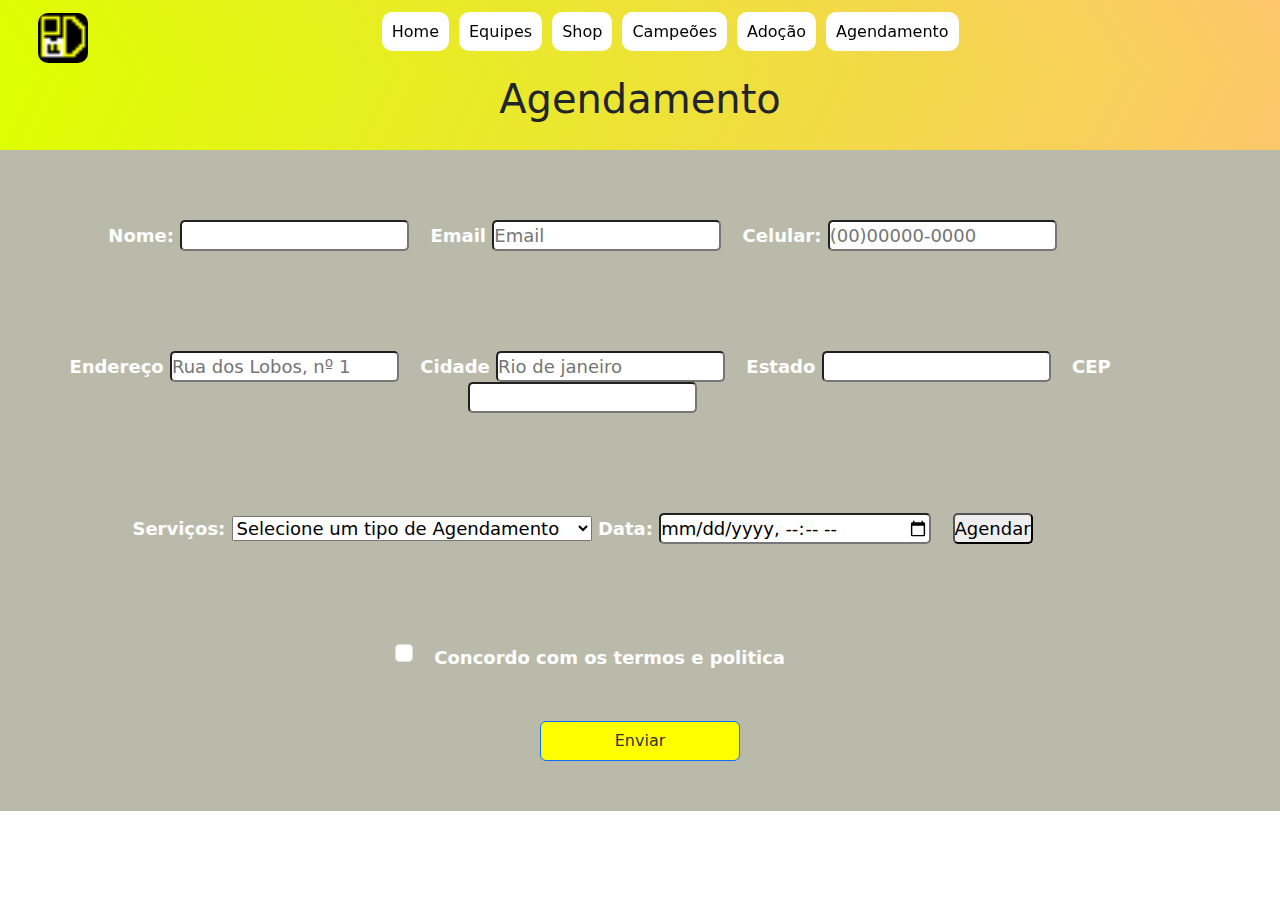
<file: Petshop/assets/Htmls/agendamento.html>
<!DOCTYPE html>
<html lang="en">

<head>
    <meta charset="UTF-8">
    <meta http-equiv="X-UA-Compatible" content="IE=edge">
    <meta name="viewport" content="width=device-width, initial-scale=1.0">
    <title>Agendamento</title>

    <link rel="stylesheet" href="https://cdn.jsdelivr.net/npm/bootstrap@5.3.0-alpha1/dist/css/bootstrap.min.css">
    <script src="https://cdn.jsdelivr.net/npm/bootstrap@5.3.0-alpha1/dist/js/bootstrap.bundle.min.js"></script>
    <link rel="icon" type="image/png" href="../images/logotipo.ico">

    <link rel="stylesheet" href="../css/cssAgenda.css">
    <link rel="stylesheet" href="../css/pagNavMM.css">
</head>

<body>
    <!-- Contato Fale Conosco/SAC/Contato.  -->
    <div class="botao-especial"></div>
    <div class="botao-especial2"></div>
    <!-- navegação -->
    <nav style="z-index: 3;">
        <a href="index.html"><img src="../images/logoBot.ico" width="50"></a>
        <ul>
            <li><a href="../../index.html">Home</a></li>
            <li><a href="./equipe.html">Equipes</a></li>
            <li><a href="./loja.html">Shop</a></li>
            <li><a href="./galeria.html">Campeões</a></li>
            <li><a href="./doation.html">Adoção</a></li>
            <li><a href="./agendamento.html">Agendamento</a></li>
        </ul>
    </nav>
    <!-- effect -->
    <div style="z-index: 2;" class="extra1"></div>


    <header>
		<h1>Agendamento</h1>
	</header>

    <!-- agendamento -->

    <section>
        <form class="flex">
            <!-- Pessoa -->
            <div class="text-center">
                <label for="nome">Nome:</label>
                <input type="text" id="nome" name="nome" required>
                <label for="inputEmail4">Email</label>
                <input type="email" id="inputEmail4" placeholder="Email">
                <label for="phone">Celular:</label>
                <input type="tel" id="phone" name="phone" placeholder="(00)00000-0000" required>
            </div>

            <!-- Distancia -->
            <div class="text-center">
                <label for="inputAddress">Endereço</label>
                <input type="text" id="inputAddress" placeholder="Rua dos Lobos, nº 1">
                <label for="inputCity">Cidade</label>
                <input type="text" id="inputCity" placeholder="Rio de janeiro">
                <label for="inputCity">Estado</label>
                <input type="text" id="inputState">
                <label for="inputCEP">CEP</label>
                <input type="text" id="inputCEP">
            </div>

            <!-- Horario -->
            <div class="text-center">
                <label for="metod">Serviços:</label>
                <select id="metod" name="metod" required>
                    <option value="">Selecione um tipo de Agendamento</option>
                    <option value="metodo1">Método 1 - Vir buscar</option>
                    <option value="metodo2">Método 2 - Levar para a sua casa</option>
                    <option value="metodo3">Método 3 - Adotar um Pet</option>
                    <option value="metodo4">Método 4 - Conhecer nosso ambiente</option>
                </select>
                <label for="data">Data:</label>
                <input type="datetime-local" id="data" name="data" required>
                <input type="submit" value="Agendar">
            </div>

            <div class="text-center">
                <input class="form-check-input" type="checkbox" id="gridCheck">
                <label class="form-check-label" for="gridCheck">Concordo com os termos e politica</label>
            </div>
            <div class="text-center" id="ultimo">
                <button type="submit" class="btn btn-primary">Enviar</button>
            </div>
        </form>
    </section>
</body>

</html>
</file>
<file: Petshop/assets/css/cssAgenda.css>
section {
    width: 100%;
    background-color: #46461d5f;
    color: white;
    font-weight: bold;
    font-size: large;
    padding-top: 70px;
}

.flex > div:not(#ultimo) {
    margin: 0px 100px 100px 0px;
}

.flex > div > input{
    margin: 0px 15px 0px 0px;
    border-radius:5px;
}

.flex > div > input:hover{
    background: rgb(254, 252, 204);
}

.flex button {
    background-color: yellow;
    color: #333;
    transform: translate(0, -50px);
    width: 200px;
    height: 40px;
}

body {
    background: url(https://www.papeiseparede.com.br/3638-330/papel-de-parede-patinhas-filhote-pequenas.jpg.webp) no-repeat;
    background-size: 100% 150%;
    background-attachment: fixed;
    animation: back ease-in-out infinite 5s;
}

@keyframes back {
    from {
        background-size: 100% 150%;
    }
    50% {
        background-size: 100% 200%;
    }
    to {
        background-size: 100% 150%;
    }
}
</file>
<file: Petshop/assets/css/pagNavMM.css>
/* 
	Base
*/
* {
	margin: 0;
	padding: 0;
	transition: 1s;
}

header {
	background: linear-gradient(90rad, rgb(221, 255, 0), rgb(253, 199, 107));
	display: flex;
	align-content: flex-end;
	justify-content: center;
	width: 100%;
	height: 75px;
}

header h1 {
	animation: texto 2s infinite alternate;
}

@keyframes texto {
	from {
		text-shadow: none;
	}

	50% {
		text-shadow: 1px -8px 5px #fd8653;
	}

	to {
		text-shadow: 1px 8px 5px #fd8653;
	}
}

nav {
	display: flex;
	flex-direction: row;
	align-items: center;
	justify-content: space-between;
	background-color: transparent;
	padding-left: 3%;
	width: 100%;
	height: 75px;
	position: fixed;
	z-index: 1;
}

nav img {
	border-radius: 10px;
}

nav>ul {
	display: flex;
	flex-direction: row;
	align-items: baseline;
	justify-content: center;
	flex-wrap: wrap;
	width: 80%;
	height: 25%;
	margin-right: 10%;
}

nav>ul>li>a {
	width: 50px;
	height: 50px;
	background-color: white;
	margin-right: 10px;
	text-decoration: none;
	color: black;
	padding: 10px;
	border-radius: 10px;
}

nav>ul>li>a:hover {
	background-color: rgb(69, 69, 69);
}

nav>ul>li {
	list-style: none
}

/* 
	Botão de ajuda ao usuario e effect
 */

.botao-especial {
	width: 45px;
	height: 45px;
	position: fixed;

	top: 1;
	right: 0;
	bottom: 0;
	left: 1;
	transform: translate(-60px, -40px);

	background: url(https://imagepng.org/wp-content/uploads/2017/09/facebook-icone-icon-7.png) no-repeat;
	background-size: cover;
	border-radius: 5px;
	cursor: pointer;
	z-index: 4;
}

.botao-especial:hover {
	transform: translate(-35px, -35px);
	z-index: 6;
	width: 80px;
	height: 80px;
}

.botao-especial2 {
	width: 50px;
	height: 50px;
	position: fixed;
	z-index: 5;

	top: 1;
	right: 0;
	bottom: 0;
	left: 1;

	background: url(https://imagepng.org/wp-content/uploads/2017/08/whatsapp-icone-7.png) no-repeat;
	background-size: cover;
	border-radius: 5px;
	cursor: pointer;
	transform: translate(-30px, -30px);

	padding: 15px;
}

.botao-especial2:hover {
	transform: translate(-35px, -35px);
	z-index: 6;
	width: 80px;
	height: 80px;
}

.extra1 {
	position: sticky;
	top: 0;
	background: linear-gradient(45rad, rgb(221, 255, 0), rgb(253, 199, 107));
	width: 100%;
	height: 75px;
}

.extra {
	position: sticky;
	top: 0;
	background: linear-gradient(70rad, rgb(221, 255, 0), rgb(253, 199, 107));
	width: 100%;
	height: 75px;
}

/* 
	Tive que usar a tecnica da ilusão kk 
*/

/* 
	.extra[style="position: fixed;"] {
		background: rgb(0, 0, 0);
	} 
*/

/* 
	Funciona, mas não atualiza da forma que queriamos 
*/

/* 
	[extra^="top"] {
		background: yellow;
	} 
*/

/* 
	Tabela
 */

/* table {
	width: 80%;
	margin: auto auto auto auto;
	border: 10px solid rgb(255, 255, 255);
	margin-bottom: 0px;
}

table tr th + td {
	padding: 15px;
	width: 300px;
	height: 200px;
	text-align: center;
}

table tr td > div {
	margin: auto; 
}

table tr td div > img {
	width: 300px;
	height: 300px;
	margin: auto; 
}


table tr td {
	margin: auto;
}

table tr th:first-child {
	font-size: 16px;
	text-align: center;
	color: rgb(255, 236, 68);
	font-weight: bold;
	overflow-y: auto;
}

table tr:not(:first-child) td:nth-child(2) {
	font-size: 16px;
	text-align: center;
	color: rgb(68, 74, 255);
	font-weight: bold;
}

table tr:nth-child(2) {
	font-size: 16px;
	text-align: center;
	color: rgb(255, 68, 68);
	font-weight: bold;
}

table tr:first-child {
	font-size: 16px;
	text-align: center;
	color: rgb(255, 236, 68);
	font-weight: bold;
}

table tr {
	margin-bottom: 5px;
	width: 300px;
	height: 500px;
}

@media screen and (max-width: 600px) {
	table td:nth-child(3) {
		width: 150px;
		display: none;
	}
} */

/*
	Pessoas e mascotes
*/


/* .container {
	display: flex;
	flex-direction: row;
	flex-wrap: wrap;
	justify-content: space-between;
	align-items: center;
	margin-top: calc(15px + 15px);
}

.member {
	width: 300px;
	height: 400px;
	margin-bottom: 30px;
	background-color: #f1f1f1;
	padding: 20px;
	box-sizing: border-box;
}

.member img {
	width: 100%;
	height: 200px;
	object-fit: cover;
	margin-bottom: 20px;
}

.member h3 {
	margin-top: 0;
	font-size: 24px;
	font-weight: bold;
	text-align: center;
}

.member p {
	margin-bottom: 0;
	font-size: 18px;
	text-align: center;
} */

/* 
	Cabeçalho
 */

#fot {
	width: 100%;
}

#fot ul {
	width: 100%;
}

footer {
	text-align: center;
	background: rgb(205, 205, 0);
	padding: 10px;
	width: 100%;
}

footer li {
	list-style: none;
}

footer button {
	width: 50px;
	height: 50px;
	border-radius: 30px;
	background: #adb005;
	cursor: pointer;
}

footer li p a {
	text-decoration: none;
	/* color: rgb(204, 0, 255); */
	color: white;
}

footer li p a:hover {
	text-decoration: underline;
	color: rgb(0, 192, 192);
}

/* exemplo */
footer li p {
	background-color: white;
	color: white;
}
</file>
